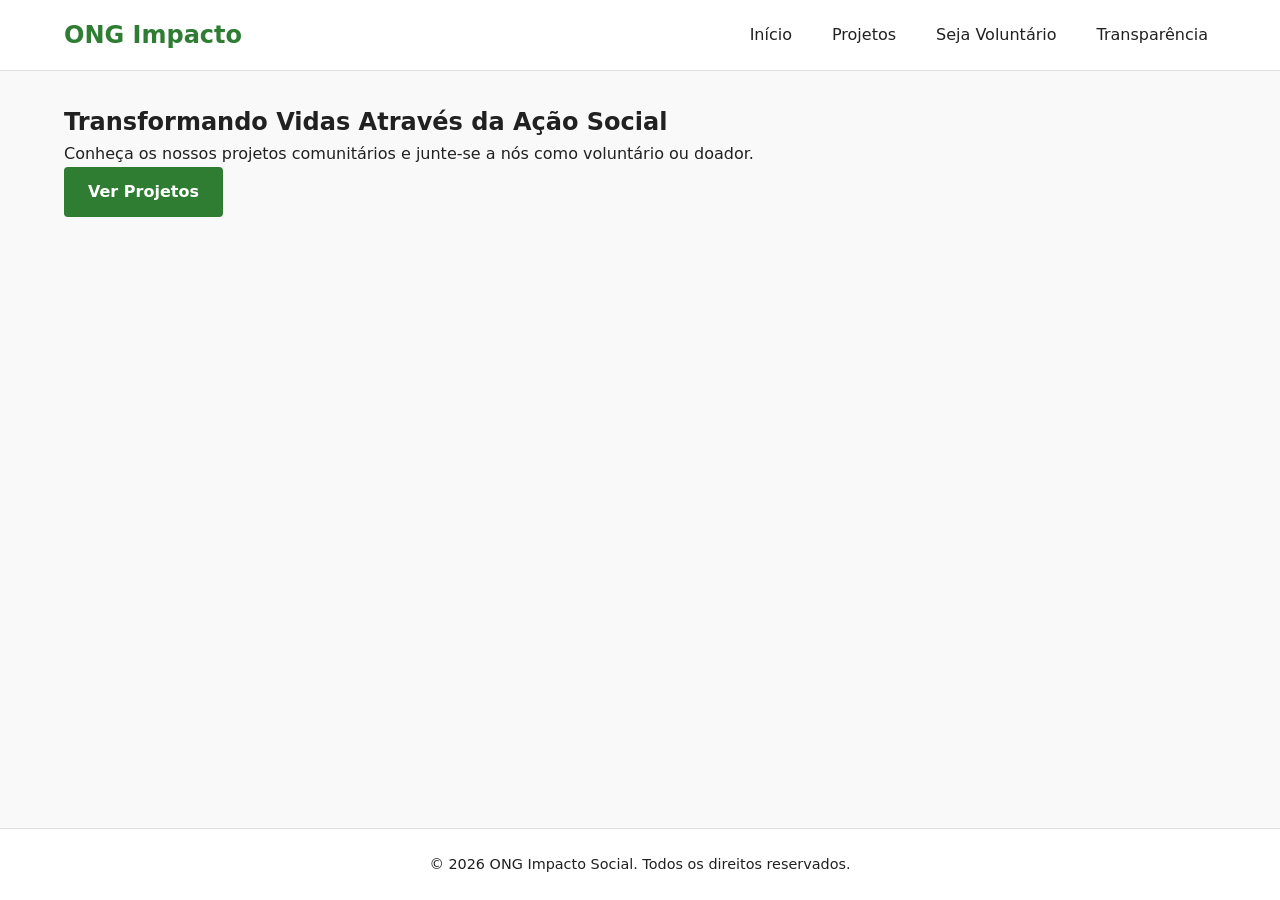
<file: index.html>
<!DOCTYPE html>
<html lang="pt-BR">
<head>
  <meta charset="UTF-8">
  <meta name="viewport" content="width=device-width, initial-scale=1.0">
  <title>ONG Impacto Social - Plataforma de Transparência e Apoio</title>
  <link rel="stylesheet" href="assets/css/style.css">
  <script type="module" src="assets/js/app.js"></script>
</head>
<body>
  <header role="banner" class="main-header">
    <div class="container header-container">
      <h1 class="logo">ONG Impacto</h1>
      <button class="menu-toggle" aria-label="Abrir menu de navegação" aria-expanded="false">
        <span class="bar"></span>
        <span class="bar"></span>
        <span class="bar"></span>
      </button>
      <nav role="navigation" class="main-nav">
        <ul>
          <li><a href="/" data-link>Início</a></li>
          <li><a href="/projetos" data-link>Projetos</a></li>
          <li><a href="/cadastro" data-link>Seja Voluntário</a></li>
          <li><a href="/transparencia" data-link>Transparência</a></li>
        </ul>
      </nav>
    </div>
  </header>

  <main id="app-content" role="main" aria-live="polite" class="container">
    <!-- Conteúdo dinâmico injetado pelo roteador SPA -->
  </main>

  <footer role="contentinfo" class="main-footer">
    <div class="container">
      <p>&copy; 2026 ONG Impacto Social. Todos os direitos reservados.</p>
    </div>
  </footer>

  <script type="module" src="/assets/js/app.js"></script>
</body>
</html>
</file>
<file: assets/css/style.css>
:root {
  --bg-color: #F9F9F9;
  --text-color: #212121;
  --primary-color: #2E7D32;
  --primary-hover: #1B5E20;
  --error-color: #D32F2F;
  --error-bg: #FFEBEE;
  --success-color: #388E3C;
  --card-bg: #FFFFFF;
  --border-color: #E0E0E0;
}

* {
  box-sizing: border-box;
  margin: 0;
  padding: 0;
}

body {
  font-family: system-ui, -apple-system, BlinkMacSystemFont, 'Segoe UI', Roboto, Oxygen, Ubuntu, Cantarell, sans-serif;
  background-color: var(--bg-color);
  color: var(--text-color);
  line-height: 1.6;
  display: flex;
  flex-direction: column;
  min-height: 100vh;
}

.container {
  width: 100%;
  max-width: 1200px;
  margin: 0 auto;
  padding: 0 1.5rem;
}

.main-header {
  background-color: var(--card-bg);
  border-bottom: 1px solid var(--border-color);
  position: sticky;
  top: 0;
  z-index: 1000;
}

.header-container {
  display: flex;
  justify-content: space-between;
  align-items: center;
  height: 70px;
}

.logo {
  font-size: 1.5rem;
  font-weight: 700;
  color: var(--primary-color);
}

.main-nav ul {
  display: flex;
  list-style: none;
  gap: 1.5rem;
}

.main-nav a {
  text-decoration: none;
  color: var(--text-color);
  font-weight: 500;
  padding: 0.5rem;
  border-radius: 4px;
  transition: color 0.2s;
}

.main-nav a:hover, .main-nav a:focus {
  color: var(--primary-color);
  outline: 2px solid var(--primary-color);
}

.menu-toggle {
  display: none;
  background: none;
  border: none;
  cursor: pointer;
  flex-direction: column;
  gap: 5px;
}

.menu-toggle .bar {
  width: 25px;
  height: 3px;
  background-color: var(--text-color);
}

#app-content {
  flex: 1;
  padding: 2rem 1.5rem;
}

.main-footer {
  background-color: var(--card-bg);
  border-top: 1px solid var(--border-color);
  text-align: center;
  padding: 1.5rem 0;
  font-size: 0.9rem;
}

.btn {
  display: inline-block;
  padding: 0.75rem 1.5rem;
  border-radius: 4px;
  font-weight: 600;
  text-decoration: none;
  cursor: pointer;
  border: none;
  transition: background-color 0.2s;
}

.btn-primary {
  background-color: var(--primary-color);
  color: #FFFFFF;
}

.btn-primary:hover, .btn-primary:focus {
  background-color: var(--primary-hover);
  outline: 2px solid var(--text-color);
}

.projects-grid {
  display: grid;
  grid-template-columns: repeat(auto-fit, minmax(300px, 1fr));
  gap: 2rem;
  margin-top: 2rem;
}

.card-project {
  background-color: var(--card-bg);
  border: 1px solid var(--border-color);
  border-radius: 8px;
  overflow: hidden;
  box-shadow: 0 2px 4px rgba(0,0,0,0.05);
}

.card-img {
  width: 100%;
  height: 200px;
  object-fit: cover;
}

.card-body {
  padding: 1.5rem;
}

.card-title {
  font-size: 1.25rem;
  margin-bottom: 0.75rem;
}

.card-text {
  color: #555;
  margin-bottom: 1.5rem;
}

.form-section {
  max-width: 600px;
  margin: 0 auto;
  background-color: var(--card-bg);
  padding: 2.5rem;
  border-radius: 8px;
  border: 1px solid var(--border-color);
}

.form-group {
  margin-bottom: 1.5rem;
  display: flex;
  flex-direction: column;
}

.form-group label {
  font-weight: 600;
  margin-bottom: 0.5rem;
}

.form-group input, .form-group select {
  padding: 0.75rem;
  border: 1px solid var(--border-color);
  border-radius: 4px;
  font-size: 1rem;
}

.form-group.error input, .form-group.error select {
  border-color: var(--error-color);
  background-color: var(--error-bg);
}

.error-message {
  color: var(--error-color);
  font-size: 0.85rem;
  margin-top: 0.4rem;
}

.chart-container {
  position: relative;
  max-width: 800px;
  margin: 2rem auto;
}

.data-table {
  width: 100%;
  border-collapse: collapse;
  margin-top: 2rem;
  background-color: var(--card-bg);
  border: 1px solid var(--border-color);
}

.data-table th, .data-table td {
  padding: 1rem;
  text-align: left;
  border-bottom: 1px solid var(--border-color);
}

.data-table th {
  background-color: rgba(46, 125, 50, 0.1);
  font-weight: 600;
}

.sr-only {
  position: absolute;
  width: 1px;
  height: 1px;
  padding: 0;
  margin: -1px;
  overflow: hidden;
  clip: rect(0, 0, 0, 0);
  white-space: nowrap;
  border: 0;
}

@media (max-width: 768px) {
  .main-nav {
    display: none;
    position: absolute;
    top: 70px;
    left: 0;
    width: 100%;
    background-color: var(--card-bg);
    border-bottom: 1px solid var(--border-color);
    padding: 1rem 0;
  }
  .main-nav.active {
    display: block;
  }
  .main-nav ul {
    flex-direction: column;
    align-items: center;
  }
  .menu-toggle {
    display: flex;
  }
}
</file>
